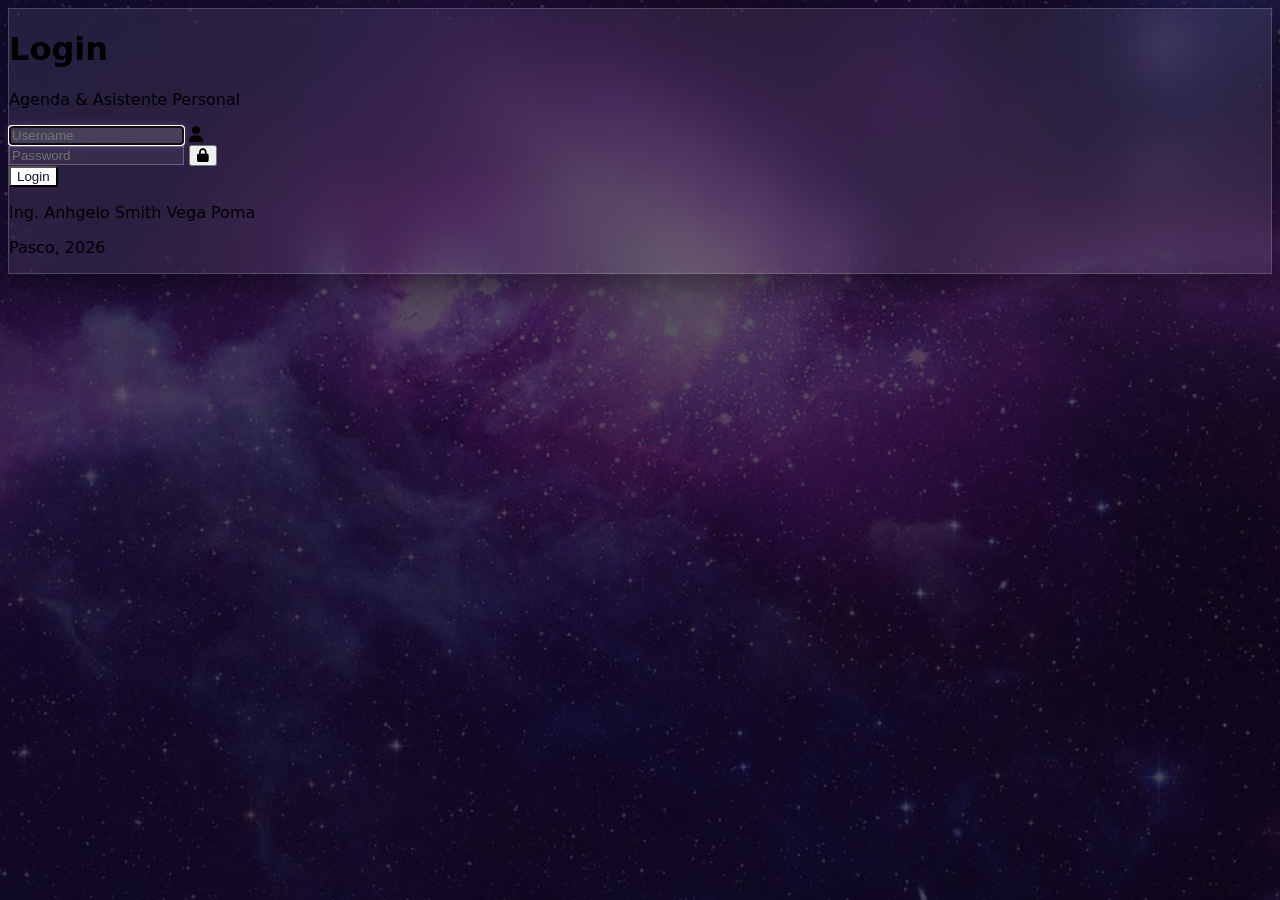
<file: public/views/login.html>
<!DOCTYPE html>
<html lang="es">
<head>
    <meta charset="UTF-8">
    <meta name="viewport" content="width=device-width, initial-scale=1.0, maximum-scale=1.0, user-scalable=no">
    <title>Agenda & Asistente | Acceso</title>
    
    <!-- CSS Estáticos y Locales -->
    <link rel="stylesheet" href="/public/css/tailwind.min.css">
    <link rel="stylesheet" href="/public/css/all.min.css">
    <link rel="stylesheet" href="/public/css/login.css">
</head>
<body class="login-bg min-h-screen flex items-center justify-center p-4 text-white">

    <div class="w-full max-w-sm sm:max-w-md mx-auto">
        <div class="glass-panel rounded-3xl p-8 sm:p-10 text-center">
            
            <div class="mb-8">
                <h1 class="text-3xl font-extrabold tracking-tight text-white mb-1">Login</h1>
                <p class="text-xs uppercase tracking-widest text-purple-200 font-semibold opacity-80">Agenda & Asistente Personal</p>
            </div>

            <form id="formLogin" class="space-y-5 text-left">
                <div>
                    <div class="relative flex items-center">
                        <input type="text" id="usuario" required autocomplete="off" autofocus
                               class="glass-input w-full rounded-full pl-5 pr-11 py-3 text-sm text-white placeholder-purple-200/60 outline-none"
                               placeholder="Username">
                        <span class="absolute right-4 text-purple-200/80 text-sm pointer-events-none">
                            <i class="fa-solid fa-user"></i>
                        </span>
                    </div>
                </div>

                <div>
                    <div class="relative flex items-center">
                        <input type="password" id="password" required
                               class="glass-input w-full rounded-full pl-5 pr-11 py-3 text-sm text-white placeholder-purple-200/60 outline-none"
                               placeholder="Password">
                        <button type="button" id="btnTogglePass" tabindex="-1"
                                class="absolute right-4 text-purple-200/80 hover:text-white transition focus:outline-none cursor-pointer">
                            <i class="fa-solid fa-lock" id="iconPass"></i>
                        </button>
                    </div>
                </div>

                <button type="submit" id="btnSubmit"
                        class="glass-btn w-full font-bold py-3 rounded-full text-sm tracking-wide shadow-lg cursor-pointer mt-6 flex items-center justify-center space-x-2">
                    <span>Login</span>
                </button>
            </form>

            <div class="mt-8 pt-4 border-t border-white/10 text-[11px] text-purple-200/70">
                <p class="m-0 font-medium">Ing. Anhgelo Smith Vega Poma</p>
                <p class="m-0 text-[10px] text-purple-300/50 mt-0.5">Pasco, 2026</p>
            </div>

        </div>
    </div>

    <!-- Scripts desacoplados -->
    <script src="/public/js/sweetalert2.all.min.js"></script>
    <script src="/public/js/login.js"></script>
</body>
</html>
</file>
<file: public/css/login.css>
body.login-bg {
    background: linear-gradient(rgba(15, 7, 30, 0.65), rgba(15, 7, 30, 0.75)), url('/public/img/background.jpg');
    background-size: cover;
    background-position: center;
    background-repeat: no-repeat;
    background-attachment: fixed;
    font-family: system-ui, -apple-system, BlinkMacSystemFont, 'Segoe UI', Roboto, Oxygen, Ubuntu, Cantarell, sans-serif;
}

.glass-panel {
    background: rgba(255, 255, 255, 0.08);
    backdrop-filter: blur(20px);
    -webkit-backdrop-filter: blur(20px);
    border: 1px solid rgba(255, 255, 255, 0.18);
    box-shadow: 0 8px 32px 0 rgba(0, 0, 0, 0.45);
}

.glass-input {
    background: rgba(255, 255, 255, 0.06);
    border: 1px solid rgba(255, 255, 255, 0.25);
    transition: all 0.2s ease-in-out;
}

.glass-input:focus {
    background: rgba(255, 255, 255, 0.14);
    border-color: #c084fc;
    box-shadow: 0 0 10px rgba(192, 132, 252, 0.35);
}

.glass-btn {
    background: #ffffff;
    color: #1a102f;
    transition: all 0.2s ease-in-out;
}

.glass-btn:hover {
    background: #f3e8ff;
    transform: translateY(-1px);
    box-shadow: 0 6px 20px rgba(192, 132, 252, 0.4);
}

.glass-btn:active {
    transform: translateY(1px);
}
</file>
